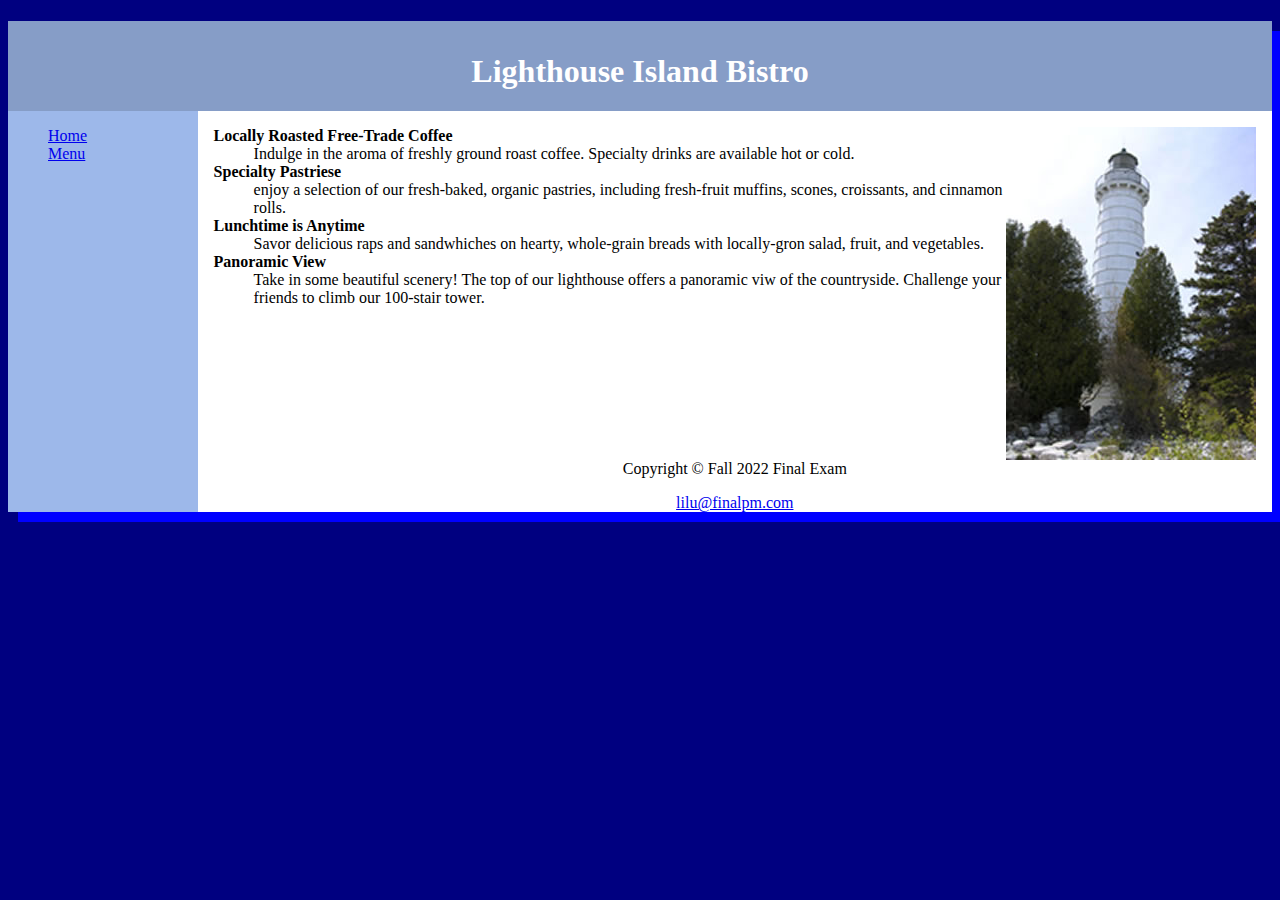
<file: index.html>
<!DOCTYPE html>
<!-- Lilu M. w1770997 12/09/2022 17050 -->
<html lang="en">
  <head>
    <meta charset="utf-8" />
    <link rel="stylesheet" href="stylepm.css" />
    <title>LI Bistro</title>
  </head>
  <body>
    <div id="wrapper">
      <h1 style="color: #ffffff">Lighthouse Island Bistro</h1>
      <!--inline stlye-->
      <div class="row">
        <div class="column-1">
          <nav>
            <ul style="list-style-type: none">
              <!--embedded style-->
              <li><a href="index.html">Home</a></li>
              <li><a href="menu.html">Menu</a></li>
              <!-- <li><a href="directions.html">Directions</a></li>
              <li><a href="contact.html">Contact</a></li> -->
            </ul>
          </nav>
        </div>
      </div>
      <div class="row">
        <div class="column-2">
          <main>
            <img
              class="lighthouse"
              src="./image/lighthouse.jpg"
              alt="lighthouse"
            />
            <dl>
              <dt>Locally Roasted Free-Trade Coffee</dt>
              <dd>
                Indulge in the aroma of freshly ground roast coffee. Specialty
                drinks are available hot or cold.
              </dd>
              <dt>Specialty Pastriese</dt>
              <dd>
                enjoy a selection of our fresh-baked, organic pastries,
                including fresh-fruit muffins, scones, croissants, and cinnamon
                rolls.
              </dd>
              <dt>Lunchtime is Anytime</dt>
              <dd>
                Savor delicious raps and sandwhiches on hearty, whole-grain
                breads with locally-gron salad, fruit, and vegetables.
              </dd>
              <dt>Panoramic View</dt>
              <dd>
                Take in some beautiful scenery! The top of our lighthouse offers
                a panoramic viw of the countryside. Challenge your friends to
                climb our 100-stair tower.
              </dd>
            </dl>
          </main>
        </div>
      </div>
      <footer>
        <p>Copyright &copy; Fall 2022 Final Exam</p>
        <a href="mailto:STUDENT@WIDfinal.com">lilu@finalpm.com</a>
      </footer>
    </div>
  </body>
</html>
</file>
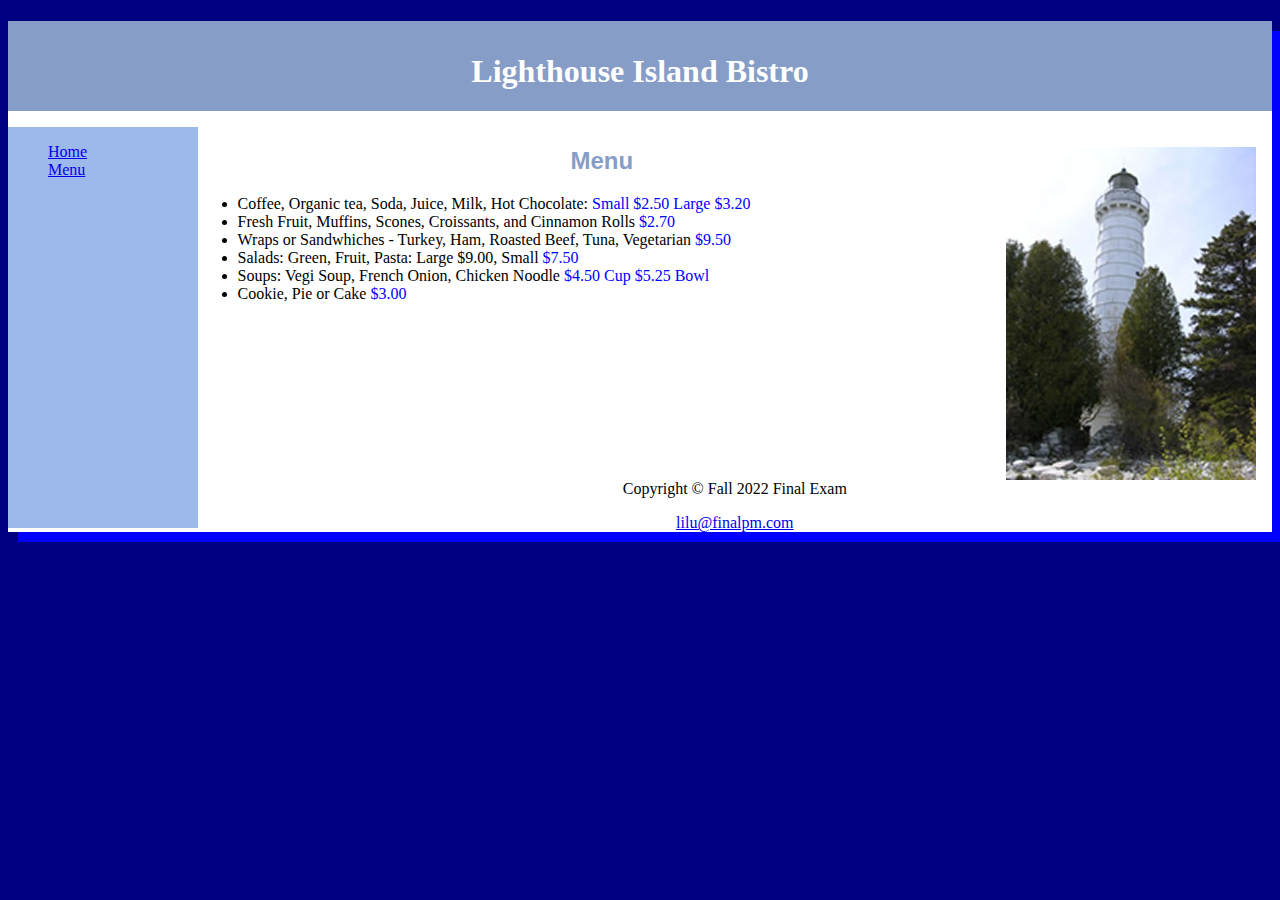
<file: menu.html>
<!DOCTYPE html>
<!-- Lilu M. w1770997 12/09/2022 17050 -->
<html lang="en">
  <head>
    <meta charset="utf-8" />
    <link rel="stylesheet" href="stylepm.css" />
    <title>LI Bistro</title>
    <style>
      .cost {
        color: blue;
      }
    </style>
  </head>
  <body>
    <div id="wrapper">
      <h1 style="color: #ffffff">Lighthouse Island Bistro</h1>
      <!--inline stlye-->
      <div class="row row-1">
        <div class="col column-1">
          <nav>
            <ul style="list-style-type: none">
              <!--embedded style-->
              <li><a href="index.html">Home</a></li>
              <li><a href="menu.html">Menu</a></li>
              <!-- <li><a href="directions.html">Directions</a></li>
              <li><a href="contact.html">Contact</a></li> -->
            </ul>
          </nav>
        </div>
        <div class="col column-2">
          <main>
            <img src="./image/lighthouse.jpg" alt="lighthouse" />
            <h2>Menu</h2>

            <ul>
              <li>
                Coffee, Organic tea, Soda, Juice, Milk, Hot Chocolate:<span
                  class="cost"
                >
                  Small $2.50 Large $3.20</span
                >
              </li>
              <li>
                Fresh Fruit, Muffins, Scones, Croissants, and Cinnamon
                Rolls<span class="cost"> $2.70</span>
              </li>
              <li>
                Wraps or Sandwhiches - Turkey, Ham, Roasted Beef, Tuna,
                Vegetarian<span class="cost"> $9.50</span>
              </li>
              <li>
                Salads: Green, Fruit, Pasta: Large $9.00, Small<span
                  class="cost"
                >
                  $7.50</span
                >
              </li>
              <li>
                Soups: Vegi Soup, French Onion, Chicken Noodle<span
                  class="cost"
                >
                  $4.50 Cup $5.25 Bowl</span
                >
              </li>
              <li>Cookie, Pie or Cake<span class="cost"> $3.00</span></li>
            </ul>
          </main>
        </div>
        <footer>
          <p>Copyright &copy; Fall 2022 Final Exam</p>
          <a href="mailto:STUDENT@WIDfinal.com">lilu@finalpm.com</a>
        </footer>
      </div>
    </div>
  </body>
</html>
</file>
<file: stylepm.css>
/* Lilu M. w1770997 12/09/2022 17050 */

body {
  background-color: #000080;
}
#wrapper {
  background-color: #ffffff;
  box-shadow: 10px 10px #0000ff;
}
h1 {
  background-color: #869dc7;
  line-height: 250%;
  padding: 10px;
  padding-bottom: 0%;
  text-align: center;
  font-family: "Times New Roman", Times, serif;
  margin-bottom: 0;
}
nav {
  display: block;

  width: 150px;
  height: 385px;
  margin: 0%;
  padding: 0%;
}
nav a:hover {
  color: #ffffff;
}
.column-1 {
  float: left;
  width: 15%;
  background-color: #9db8ea;
}
.column-2 {
  float: left;
  width: 85%;
}
.row:after {
  display: table;
  clear: both;
}
dl {
  padding-left: 1em;
}
dt {
  font-weight: bold;
}

img {
  float: right;
  padding-right: 1em;
}
footer {
  text-align: center;
}
h2 {
  text-align: center;
  color: #869dc7;
  font-family: Arial, Helvetica, sans-serif;
}
.cost {
  font-family: Comic Sans MS, Comic Sans, cursive;
}
</file>
